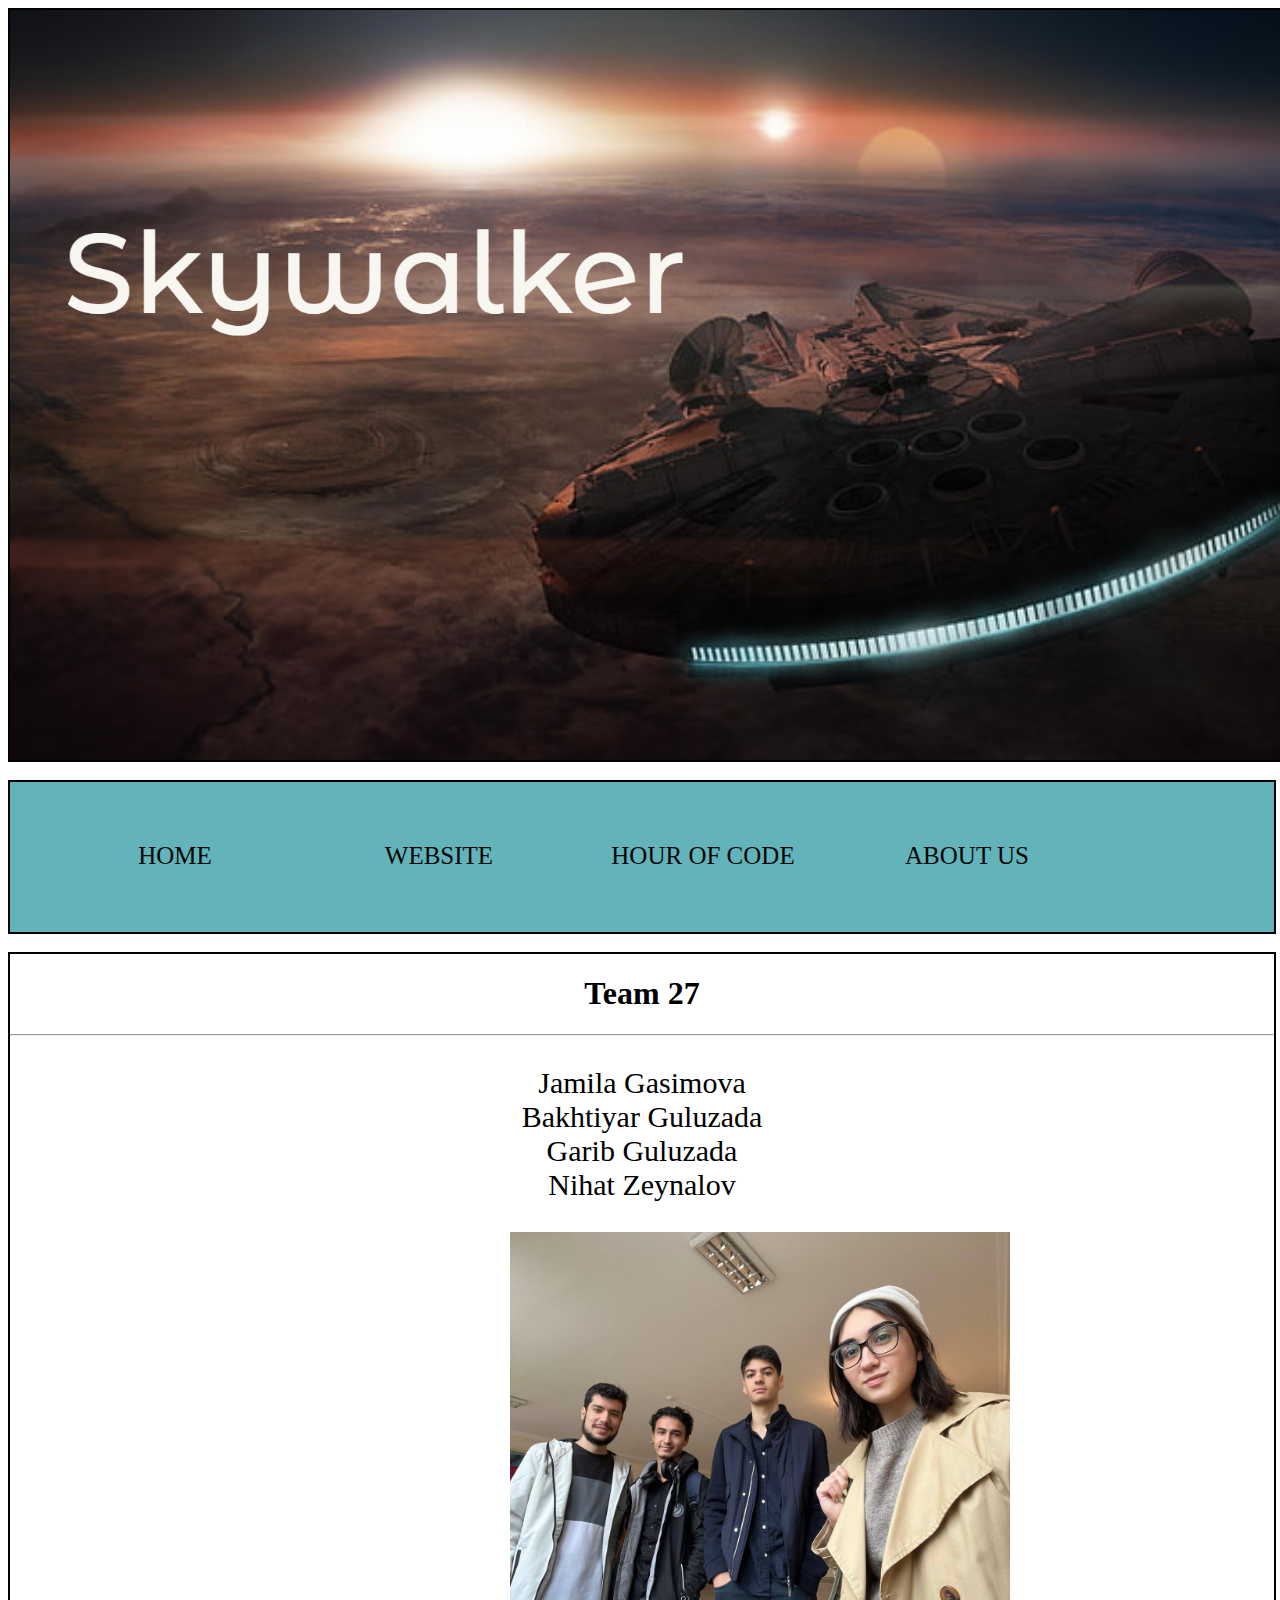
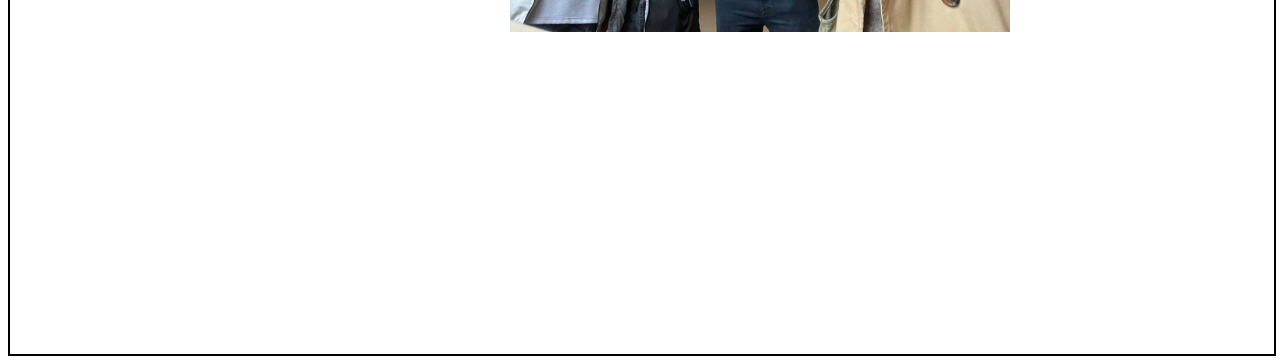
<file: index.html>
<!DOCTYPE html>
<html lang="en">

<head>
    <meta charset="UTF-8">
    <meta http-equiv="X-UA-Compatible" content="IE=edge">
    <meta name="viewport" content="width=device-width, initial-scale=1.0">
    <title>Team 27</title>
    <link rel="stylesheet" href="index_style.css">
</head>

<body>
    <div class="nav-bar_picture">
    </div>
    <br>
    <div class="nav_bar">
        <a class="links" href="index.html">Home</a>
        <a class="links" href="website.html">Website</a>
        <a class="links" href="hour_of_code.html">Hour of Code</a>
        <a class="links" href="about_us.html">About Us</a>
    </div>

    <br>

    <div class="container">
        <h1>Team 27</h1>
        <hr>
        <p>
            Jamila Gasimova
            <br>
            Bakhtiyar Guluzada
            <br>
            Garib Guluzada
            <br>
            Nihat Zeynalov
        </p>
        <img src="media/img/collective.jpg" alt="collective">
    </div>

</body>

</html>
<!-- 
    SITE 1101 Principles of Information Systems Fall 2022 
    (c)2022 by Name Surname 
    Submitted in partial fulfillment of the requirements of the course.
-->
<!--Homework 3: How websites work?-->
</file>
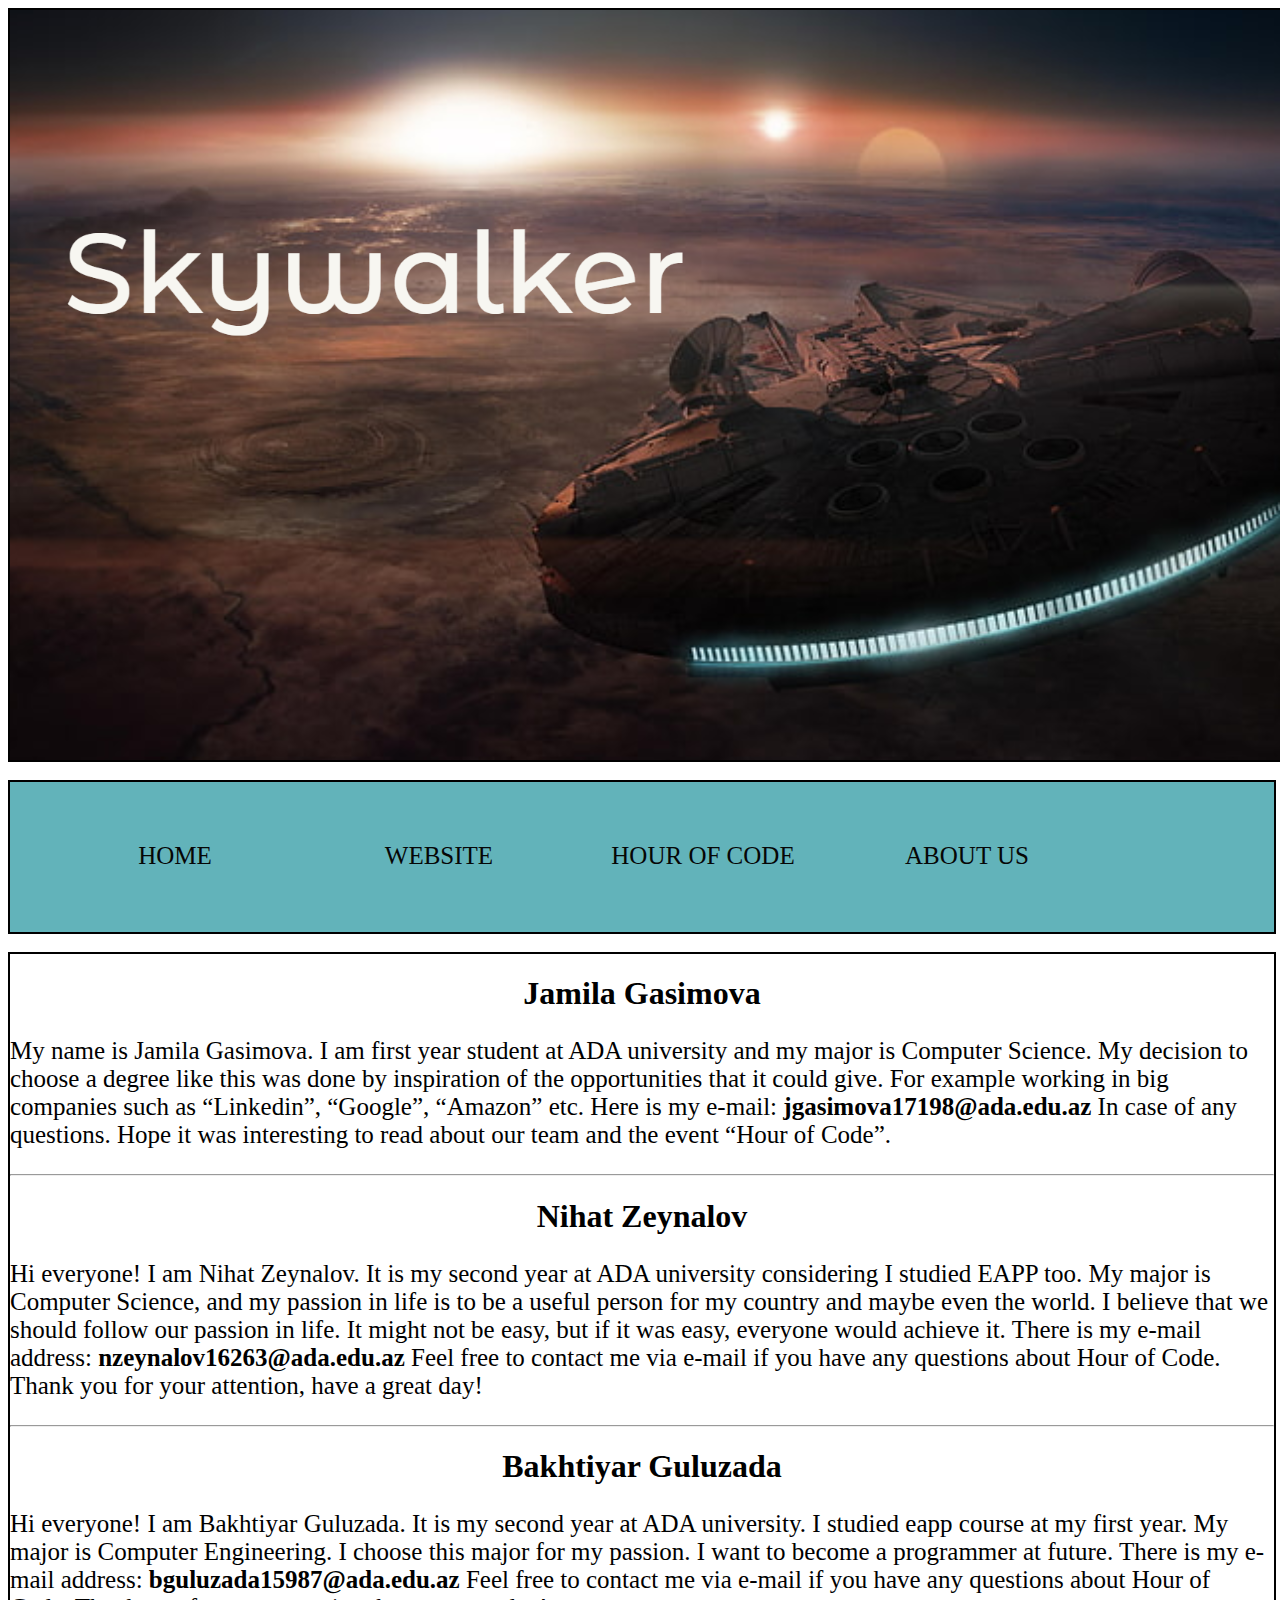
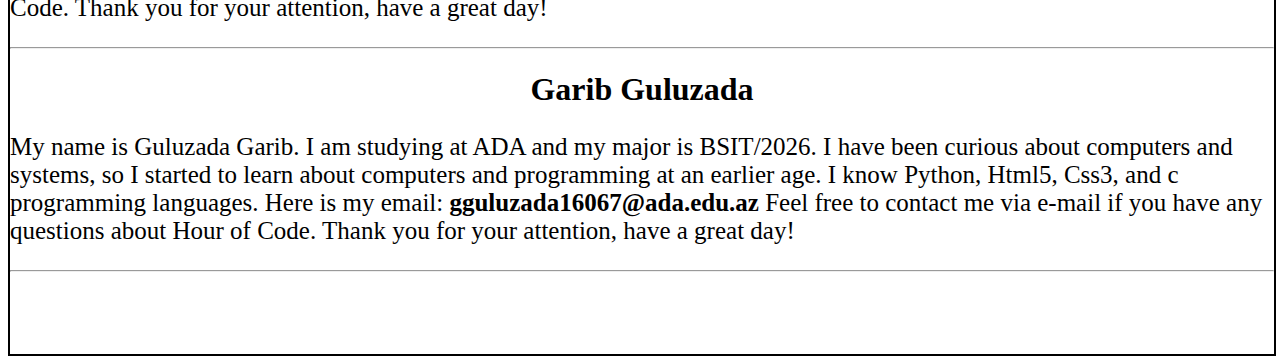
<file: about_us.html>
<!DOCTYPE html>
<html lang="en">

<head>
    <meta charset="UTF-8">
    <meta http-equiv="X-UA-Compatible" content="IE=edge">
    <meta name="viewport" content="width=device-width, initial-scale=1.0">
    <title>Homework 3: How websites work?</title>
    <link rel="stylesheet" href="about_us_style.css">
</head>

<body>
    <div class="nav-bar_picture">
    </div>
    <br>
    <div class="nav_bar">
        <a class="links" href="index.html">Home</a>
        <a class="links" href="website.html">Website</a>
        <a class="links" href="hour_of_code.html">Hour of Code</a>
        <a class="links" href="about_us.html">About Us</a>
    </div>

    <br>

    <div class="container_about">
        <h1>Jamila Gasimova</h1>
        <p>
            My name is Jamila Gasimova. I am first year student at ADA university and my major is Computer Science. My decision to choose a degree like this was done by inspiration of the opportunities that it could give. For example working in big companies such as “Linkedin”, “Google”, “Amazon” etc. Here is my e-mail: <strong>jgasimova17198@ada.edu.az </strong> In case of any questions. Hope it was interesting to read about our team and the event “Hour of Code”.
        </p>
        <hr>

        <h1>Nihat Zeynalov</h1>
        <p>
            Hi everyone! I am Nihat Zeynalov. It is my second year at ADA university considering I studied EAPP too. My major is Computer Science, and my passion in life is to be a useful person for my country and maybe even the world. I believe that we should follow our passion in life. It might not be easy, but if it was easy, everyone would achieve it.
            There is my e-mail address:
            <strong>nzeynalov16263@ada.edu.az</strong> 
            Feel free to contact me via e-mail if you have any questions about Hour of Code. Thank you for your attention, have a great day!
        </p>
        <hr>

        <h1>Bakhtiyar Guluzada</h1>
        <p>
            Hi everyone! I am Bakhtiyar Guluzada. It is my second year at ADA university. I studied eapp course at my first year. My major is Computer Engineering. I choose this major for my passion. I want to become a programmer at future.
            There is my e-mail address:
            <strong>bguluzada15987@ada.edu.az</strong>
            Feel free to contact me via e-mail if you have any questions about Hour of Code. Thank you for your attention, have a great day!
        </p>
        <hr>

        <h1>Garib Guluzada</h1>
        <p>
            My name is Guluzada Garib. I am studying at ADA and my major is BSIT/2026. I have been curious about computers and systems, so I started to learn about computers and programming at an earlier age. I know Python, Html5, Css3, and c programming languages.
            Here is my email:
            <strong>gguluzada16067@ada.edu.az</strong>
            Feel free to contact me via e-mail if you have any questions about Hour of Code. Thank you for your attention, have a great day!
        </p>
        <hr>
        
    </div>

</body>

</html>
<!-- 
    SITE 1101 Principles of Information Systems Fall 2022 
    (c)2022 by Name Surname 
    Submitted in partial fulfillment of the requirements of the course.
-->
<!--Homework 3: How websites work?-->
</file>
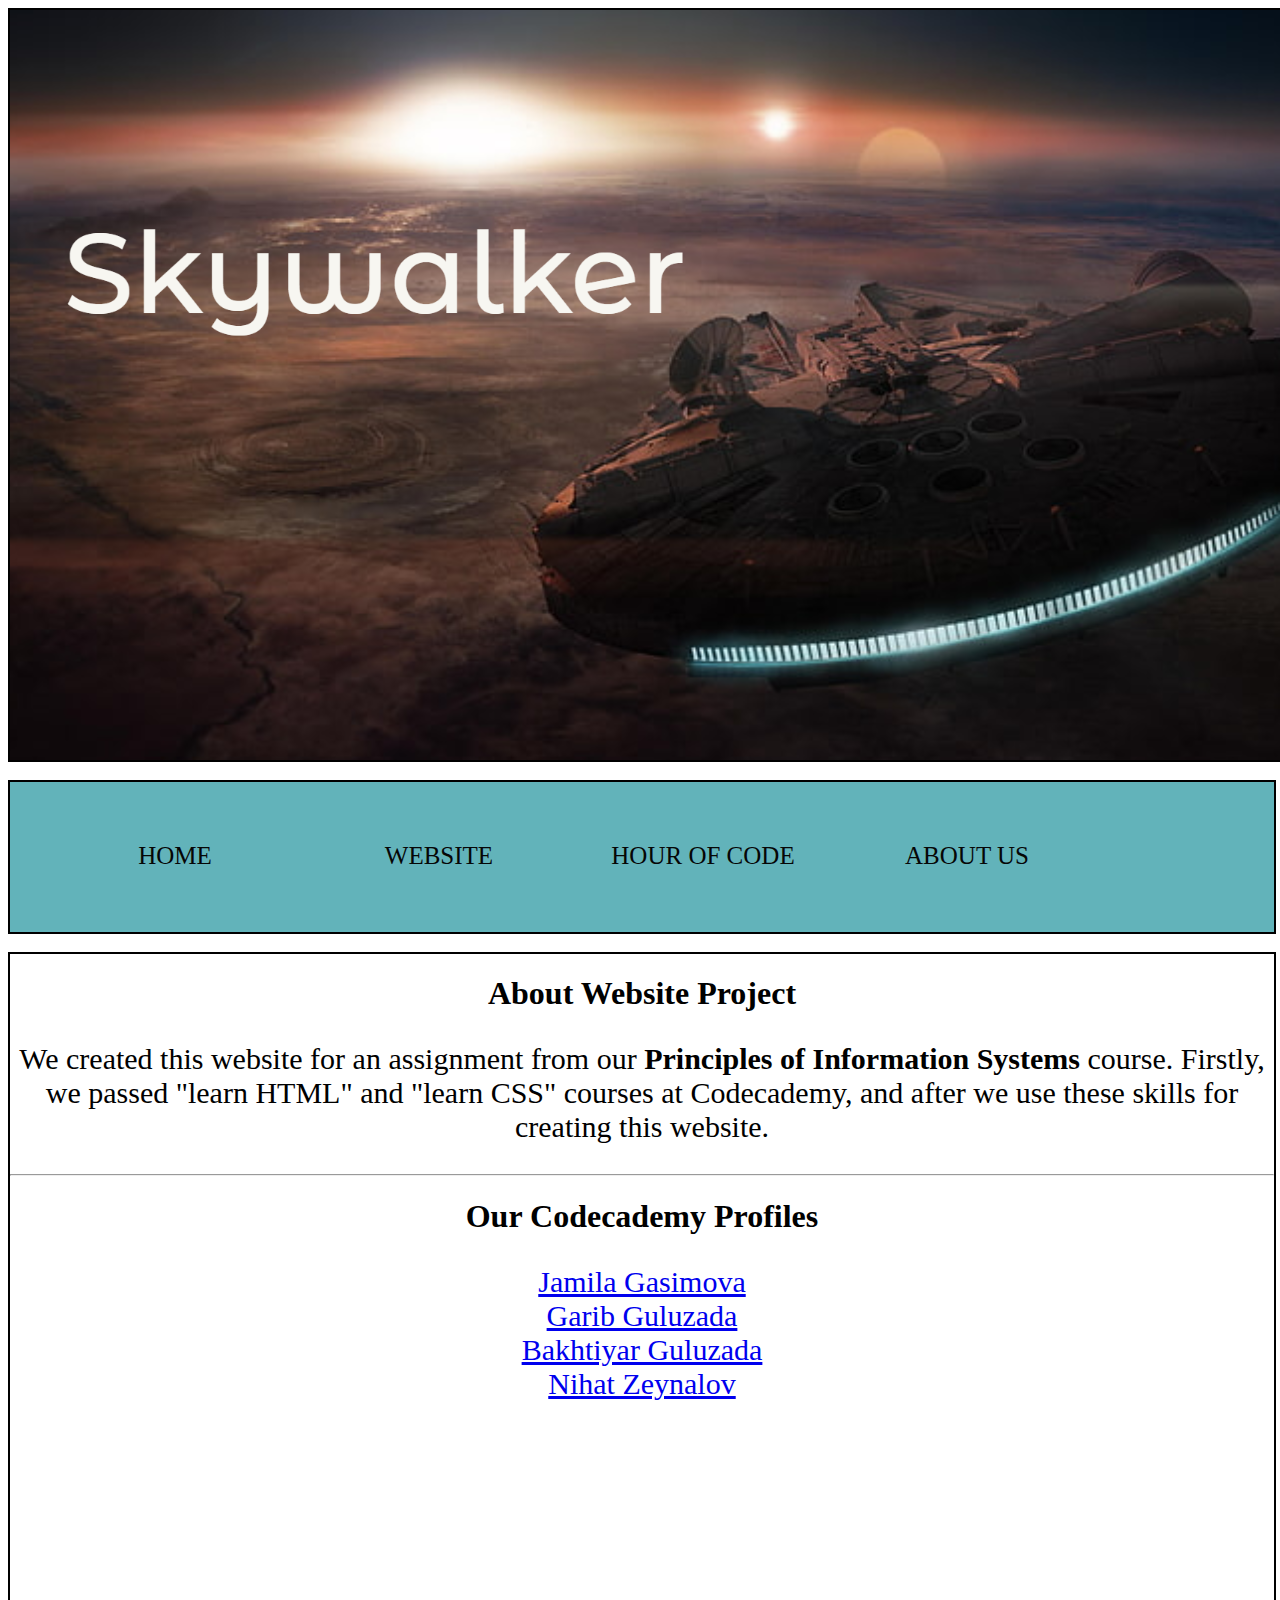
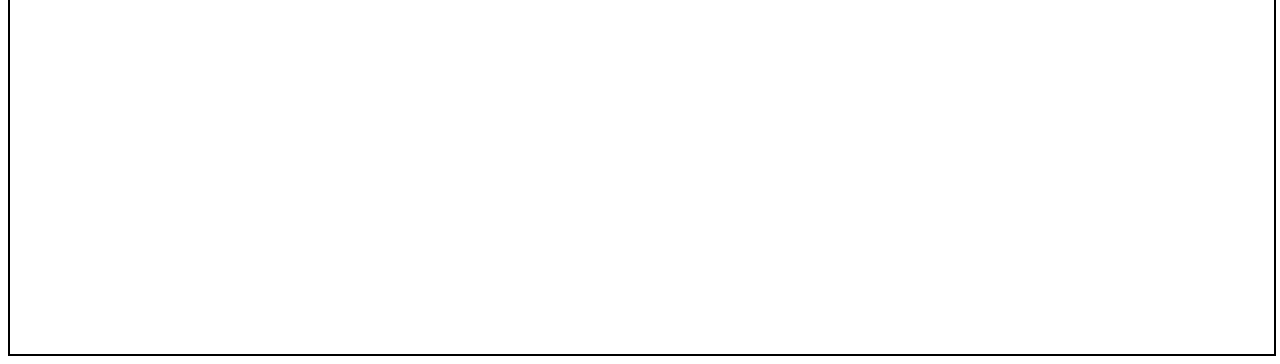
<file: website.html>
<!DOCTYPE html>
<html lang="en">

<head>
    <meta charset="UTF-8">
    <meta http-equiv="X-UA-Compatible" content="IE=edge">
    <meta name="viewport" content="width=device-width, initial-scale=1.0">
    <title>Homework 3: How websites work?</title>
    <link rel="stylesheet" href="index_style.css">
</head>

<body>
    <div class="nav-bar_picture">
    </div>
    <br>
    <div class="nav_bar">
        <a class="links" href="index.html">Home</a>
        <a class="links" href="website.html">Website</a>
        <a class="links" href="hour_of_code.html">Hour of Code</a>
        <a class="links" href="about_us.html">About Us</a>
    </div>

    <br>

    <div class="container">
        <h1>About Website Project</h1>
        <p>
            We created this website for an assignment from our <strong>Principles of Information Systems</strong> course. Firstly, we passed "learn HTML" and "learn CSS" courses at Codecademy, and after we use these skills for creating this website. 
        </p>
        <hr>
       
        <div class="container_link">
            <h1>Our Codecademy Profiles</h1>
            <p>
                <a href="https://www.codecademy.com/profiles/jamila0gasimova">Jamila Gasimova</a>
                <br>
                <a href="https://www.codecademy.com/profiles/garibguluzada">Garib Guluzada</a>
                <br>
                <a href="https://www.codecademy.com/profiles/BakhtiyarGuluzada">Bakhtiyar Guluzada</a>
                <br>
                <a href="https://www.codecademy.com/profiles/nihatznlff">Nihat Zeynalov</a>
            </p>
        </div>
    </div>

</body>

</html>
<!-- 
    SITE 1101 Principles of Information Systems Fall 2022 
    (c)2022 by Name Surname 
    Submitted in partial fulfillment of the requirements of the course.
-->
<!--Homework 3: How websites work?-->
</file>
<file: index_style.css>
body {
    background-color: rgb(255, 255, 255);
}

h1 {
    text-align: center;
}

.nav-bar_picture {
    background-color: white;
    border: 2px solid rgb(0, 0, 0);
    text-align: center;
    width: 1430px;
    height: 750px;
    background-image: url("media/img/mainfinal.png");
}

.container p{
    text-align: center;
    font-size: 30px;
}

.container img{
    padding-left: 500px;
    width: 500px;
    height: 400px;
}

.nav-bar_picture img {
    float: left;
}

.nav_bar .links {
    color: #060606;
    text-align: center;
    margin-left: 70px;
    text-decoration: none;
    font-size: 25px;
    text-transform: uppercase;
    font-weight: 400;
    display: inline-block;
    width: 190px;
    padding-top: 60px;
    
}

.nav_bar a:hover {
    color: #0a6d17;
}

.nav_bar {
    width: 100%;
    height: 150px;
    border: 2px solid black;
    background-color:#62b3ba;
}

.container {
    width: 100%;
    height: 1000px;
    border: 2px solid black;
}

.container .container_img-text .collective{
    width: 500px;
    height: 400px;
    float: left;
    padding-left: 50px;
    padding-top: 40px;
}

.container .container_img-text p {
    text-align: center;
    padding-top: 180px;
}

.container .container_img-text a {
    font-size: 30px;
    text-decoration: none;
}

.footer {
    width: 100%;
    height: 200px;
    border: 2px solid black;
}
</file>
<file: about_us_style.css>
body {
    background-color: rgb(255, 255, 255);
}

h1 {
    text-align: center;
}

.nav-bar_picture {
    background-color: white;
    border: 2px solid rgb(0, 0, 0);
    text-align: center;
    width: 1430px;
    height: 750px;
    background-image: url("media/img/mainfinal.png");
}

.container p{
    text-align: center;
    font-size: 30px;
}

.container img{
    padding-left: 500px;
    width: 500px;
    height: 400px;
}

.nav-bar_picture img {
    float: left;
}

.nav_bar .links {
    color: #060606;
    text-align: center;
    margin-left: 70px;
    text-decoration: none;
    font-size: 25px;
    text-transform: uppercase;
    font-weight: 400;
    display: inline-block;
    width: 190px;
    padding-top: 60px;
    
}

.nav_bar a:hover {
    color: #0a6d17;
}

.nav_bar {
    width: 100%;
    height: 150px;
    border: 2px solid black;
    background-color:#62b3ba;
}

.container_about {
    width: 100%;
    height: 1000px;
    border: 2px solid black;
}

.container_about p{
    text-align: left;
    font-size: 25px;
}
</file>
